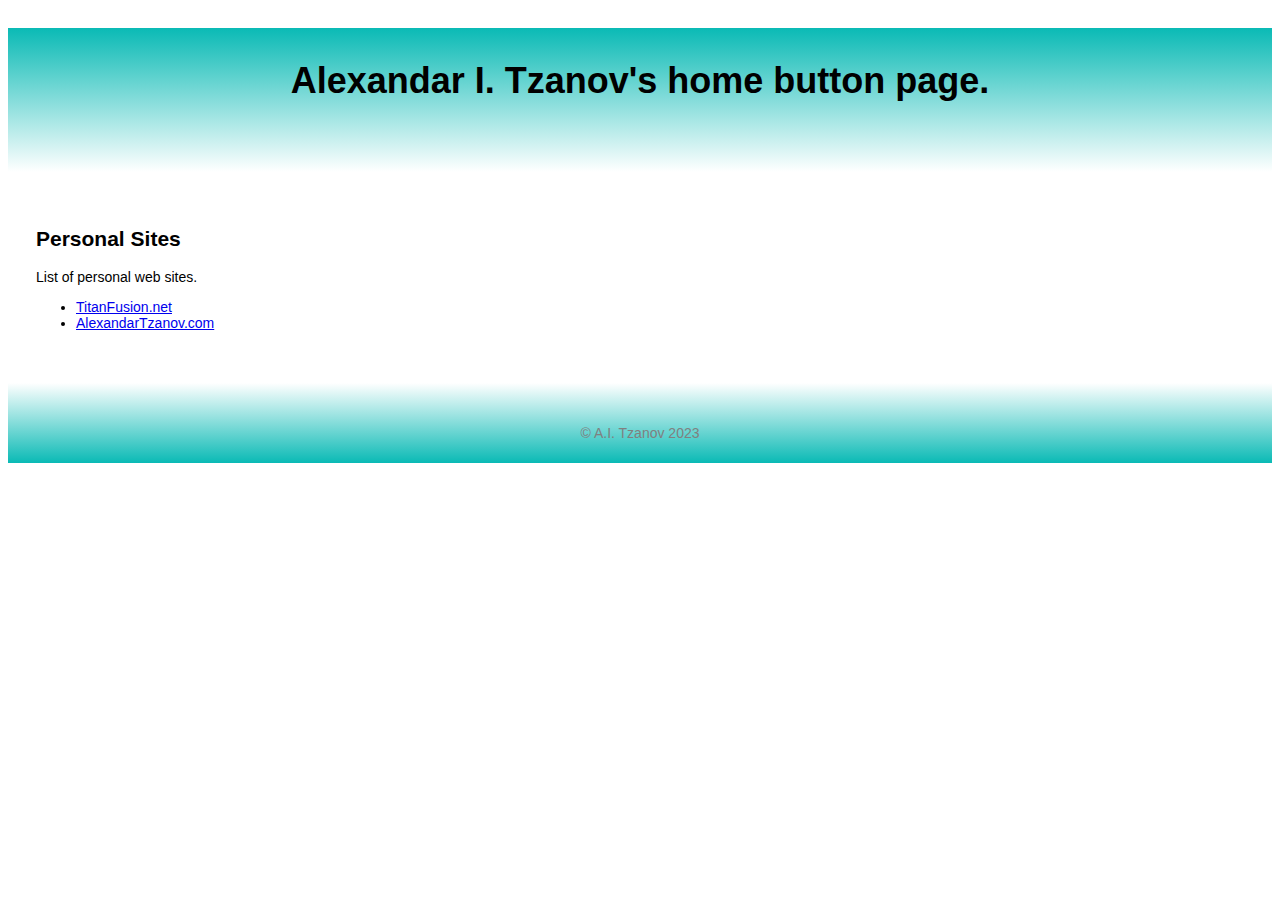
<file: hb/index.html>
<!DOCTYPE html>
<html lang="en">
<head>
  <meta charset="utf-8">
  <title>Home Button Page</title>
  <meta content="width=device-width, initial-scale=1.0, user-scalable=yes" name="viewport" />
  <link href="/assets/styles/hb.css?v=1.0" rel="stylesheet" type="text/css">
</head>
<body>
  <div id="wrapper">
    <header>
      <h1>Alexandar I. Tzanov's home button page.</h1>
    </header>
    <section id="sites-lists">
      <h2>Personal Sites</h2>
      <div class="section-describtion" id="sites-personal-about">
        <p>List of personal web sites.</p>
      </div>
      <div class="section-lists" id="sites-personal-list">
        <ul>
            <li><a href="https://www.titanfusion.net/">TitanFusion.net</a></li>
            <li><a href="https://www.alexandartzanov.com/">AlexandarTzanov.com</a></li>
        </ul>
      </div>
    </section>
    <footer>
      <p>&copy; A.I. Tzanov 2023</p>
    </footer>
  </div>
</body>
</html>
</file>
<file: assets/styles/hb.css>
body {
  font-size: 14px;
  font-family: Helvetica, Arial, Verdana, sans-serif;
  color: black;
}
#wrapper {
  margin: 28px auto 28px auto;
  min-width: 800px;
}
header {
  font-size: 18px;
  text-align: center;
  padding: 8px;
  margin-bottom: 10px;
  background: -webkit-linear-gradient(#0ABAB5 0%, #ffffff 100%);
  min-height: 128px;
}
section {
  padding: 28px;
  background: white;
}
footer {
  text-align: center;
  padding: 8px;
  margin-top: 10px;
  background: -webkit-linear-gradient(#ffffff 0%, #0ABAB5 100%);
  min-height: 64px;
  color: grey;
  display: flex;
  align-items: flex-end;
  justify-content: center;
}
</file>
